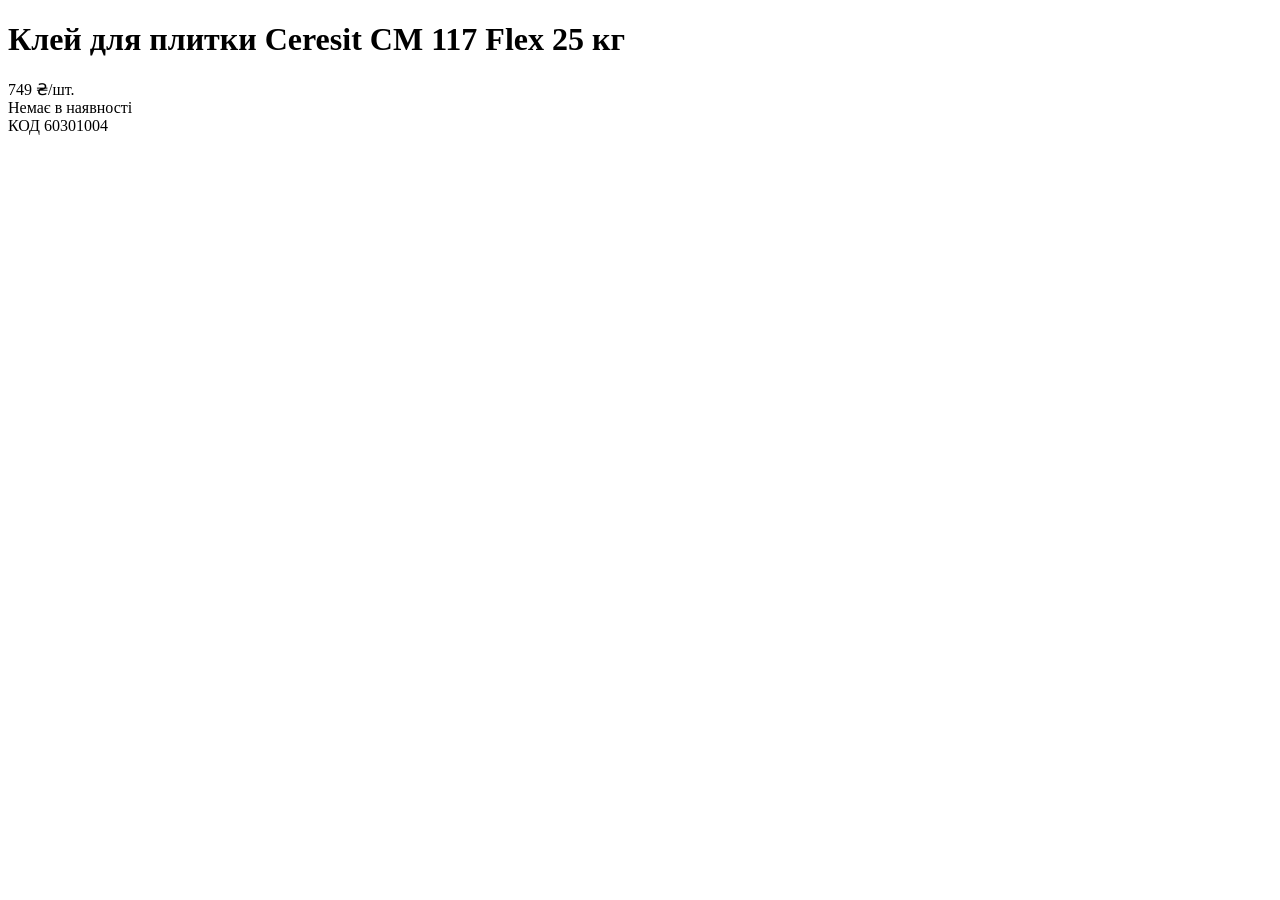
<file: tests/fixtures/html/epicentr_out_of_stock.html>
<!DOCTYPE html>
<!-- epicentr_product.html with the offer switched to OutOfStock and no discount block. -->
<html lang="uk">
<head>
<meta charset="utf-8">
<meta property="og:image" content="https://cdn.27.ua/799/6c/fb/27899_2.jpeg">
</head>
<body>
<div id="main">
  <div itemscope="itemscope" itemtype="https://schema.org/Product" itemprop="mainEntity">
    <h1 data-product-name="" itemprop="name" class="_aql9TBaT">Клей для плитки Ceresit CM 117 Flex 25&nbsp;кг</h1>
    <div data-product-price-main class="_Al-5uY1o"><data value="749.00"><data content="749.00" value="749.00" itemprop="price"> 749 </data><data value="UAH" itemprop="priceCurrency" content="UAH">₴/шт.</data></data></div>
    <div itemscope="itemscope" itemtype="https://schema.org/Offer" itemprop="offers">
      <link itemprop="availability" href="https://schema.org/OutOfStock"><span>Немає в наявності</span>
      <div>КОД <span itemprop="sku">60301004</span></div>
    </div>
  </div>
</div>
</body>
</html>
</file>
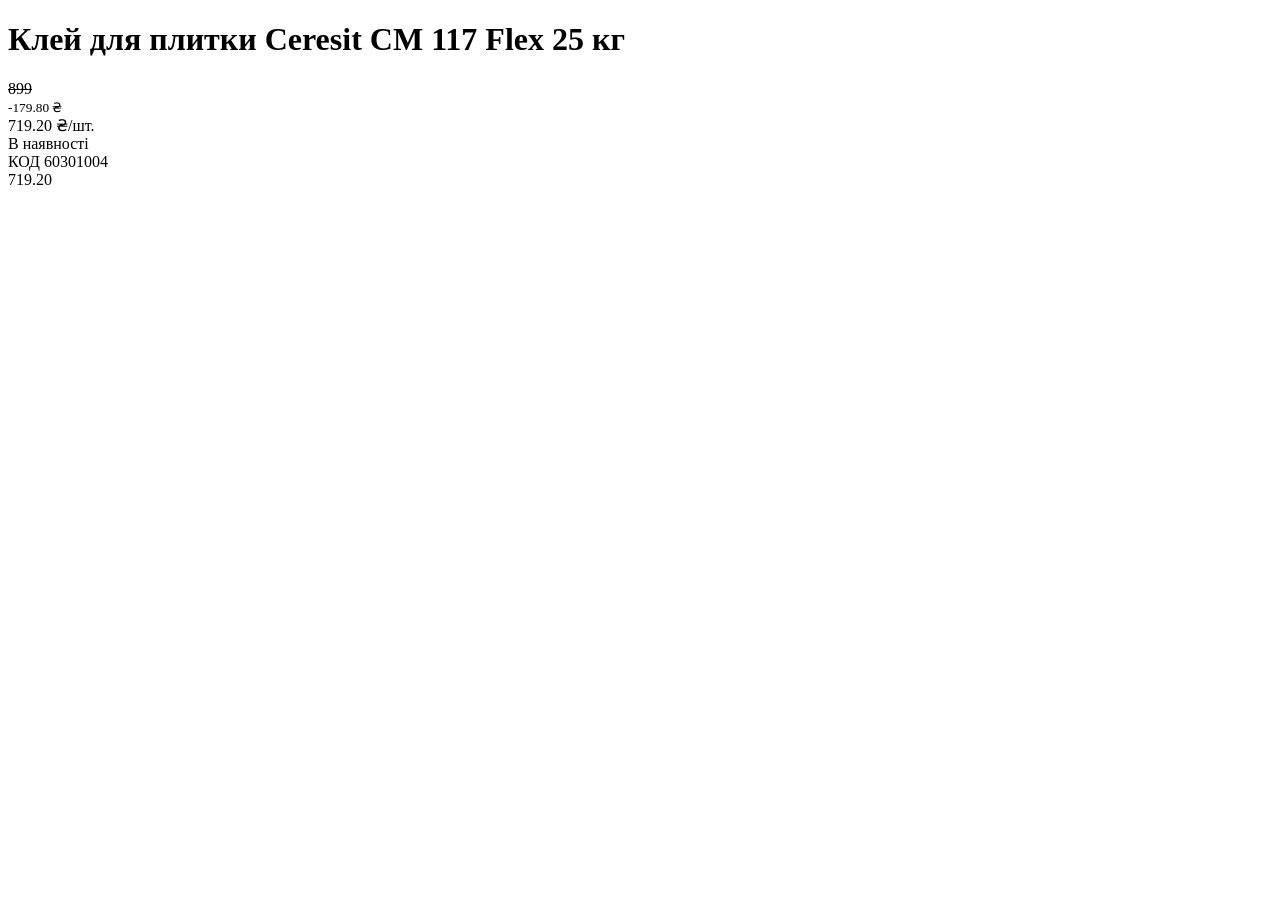
<file: tests/fixtures/html/epicentr_product.html>
<!DOCTYPE html>
<!-- Trimmed copy of a real epicentrk.ua product page (November 2026).
     The hashed class names are kept on purpose: the parser must not depend on them. -->
<html lang="uk">
<head>
<meta charset="utf-8">
<meta data-n-head="ssr" property="og:title" content="ᐉ Клей для плитки Ceresit CM 117 Flex 25 кг • Краща ціна в Києві, Україні • Купити в Епіцентр">
<meta data-n-head="ssr" property="og:image" content="https://cdn.27.ua/799/6c/fb/27899_2.jpeg">
</head>
<body>
<div id="main">
  <div class="_Vhg-mZ6Z _mB5BiRMi">
    <div itemscope="itemscope" itemtype="https://schema.org/Product" itemprop="mainEntity">
      <link itemprop="url" href="https://epicentrk.ua/ua/shop/kley-dlya-plitki-ceresit-sm-117-25kg.html">
      <header class="_oXHS1kT7">
        <h1 data-product-name="" itemprop="name" class="_aql9TBaT _7TBdaN5b _GuJjCIg+">Клей для плитки Ceresit CM 117 Flex 25&nbsp;кг</h1>
      </header>
      <div class="_oUaq5aIu">
        <div itemscope="itemscope" itemtype="https://schema.org/UnitPriceSpecification" itemprop="priceSpecification">
          <meta itemprop="priceType" content="https://schema.org/StrikethroughPrice">
          <meta itemprop="priceCurrency" content="UAH">
          <s data-product-price-old class="_Yf4yHxRz"><data content="899.00" value="899.00" itemprop="price">899 </data></s>
        </div>
        <small data-product-price-badge data-discount-badge class="_QaazLC7P">-<data value="179.80">179.80 </data><data value="UAH"> ₴</data></small>
      </div>
      <div title="ціна: 719.2 ₴" data-product-price-main class="_Al-5uY1o _gqV+xiuM"><data value="719.20"><meta itemprop="priceValidUntil" content="2026-11-25T00:00:00.000Z"><data content="719.20" value="719.20" itemprop="price" data-testid="product-main-price"> 719.20 </data><data value="UAH" itemprop="priceCurrency" content="UAH" class="_hfG-ujz9">₴/шт.</data></data></div>
      <div itemscope="itemscope" itemtype="https://schema.org/Offer" itemprop="offers" itemref="product-offer">
        <div class="_EP8SgC2p">
          <div class="_A7y+idsw"><link itemprop="availability" href="https://schema.org/InStock"><span style="color:var(--green);">В наявності</span></div>
          <div class="_UGXcgcam"><div>КОД <span itemprop="sku">60301004</span></div></div>
        </div>
      </div>
      <!-- The sticky header repeats the price block without microdata. -->
      <div data-product-price-main class="_Al-5uY1o"><data value="719.20">719.20</data></div>
    </div>
  </div>
</div>
</body>
</html>
</file>
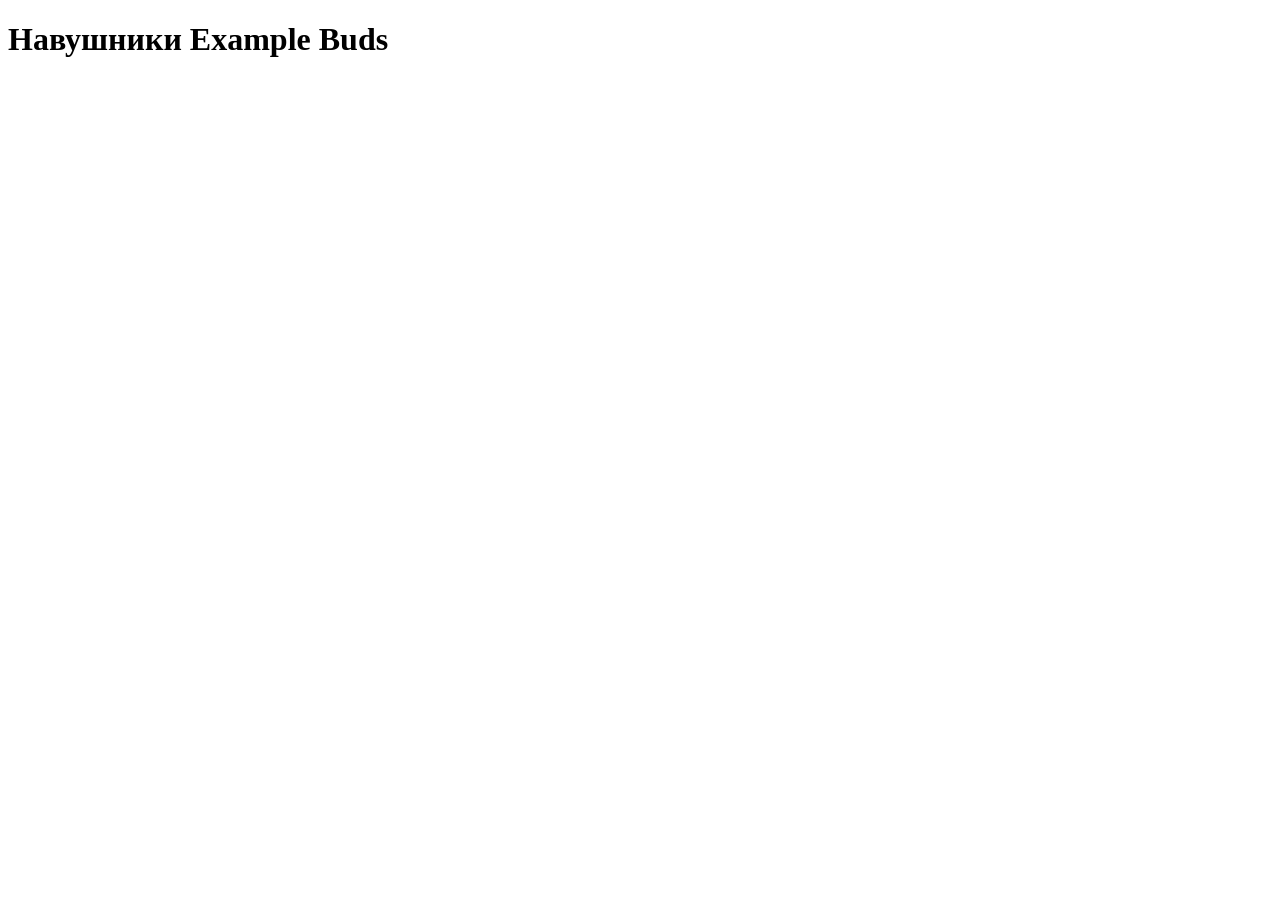
<file: tests/fixtures/html/generic_graph.html>
<!DOCTYPE html>
<!-- Synthetic page: JSON-LD in an @graph, an AggregateOffer inside a list and an ImageObject,
     the shapes the generic parser has to cope with on shops it has never seen. -->
<html lang="uk">
<head>
<meta charset="utf-8">
<script type="application/ld+json">{broken json that some shops really ship</script>
<script type="application/ld+json">{
  "@context": "https://schema.org",
  "@graph": [
    {"@type": "WebSite", "name": "Example shop"},
    {
      "@type": "WebPage",
      "mainEntity": {
        "@type": ["Product", "Thing"],
        "name": "  Навушники   Example Buds  ",
        "sku": 12345,
        "image": {"@type": "ImageObject", "url": "https://shop.example.com/buds.jpg"},
        "offers": [
          {
            "@type": "AggregateOffer",
            "lowPrice": 1299,
            "highPrice": 1499,
            "priceCurrency": "uah",
            "availability": "https://schema.org/LimitedAvailability"
          }
        ]
      }
    }
  ]
}</script>
</head>
<body><h1>Навушники Example Buds</h1></body>
</html>
</file>
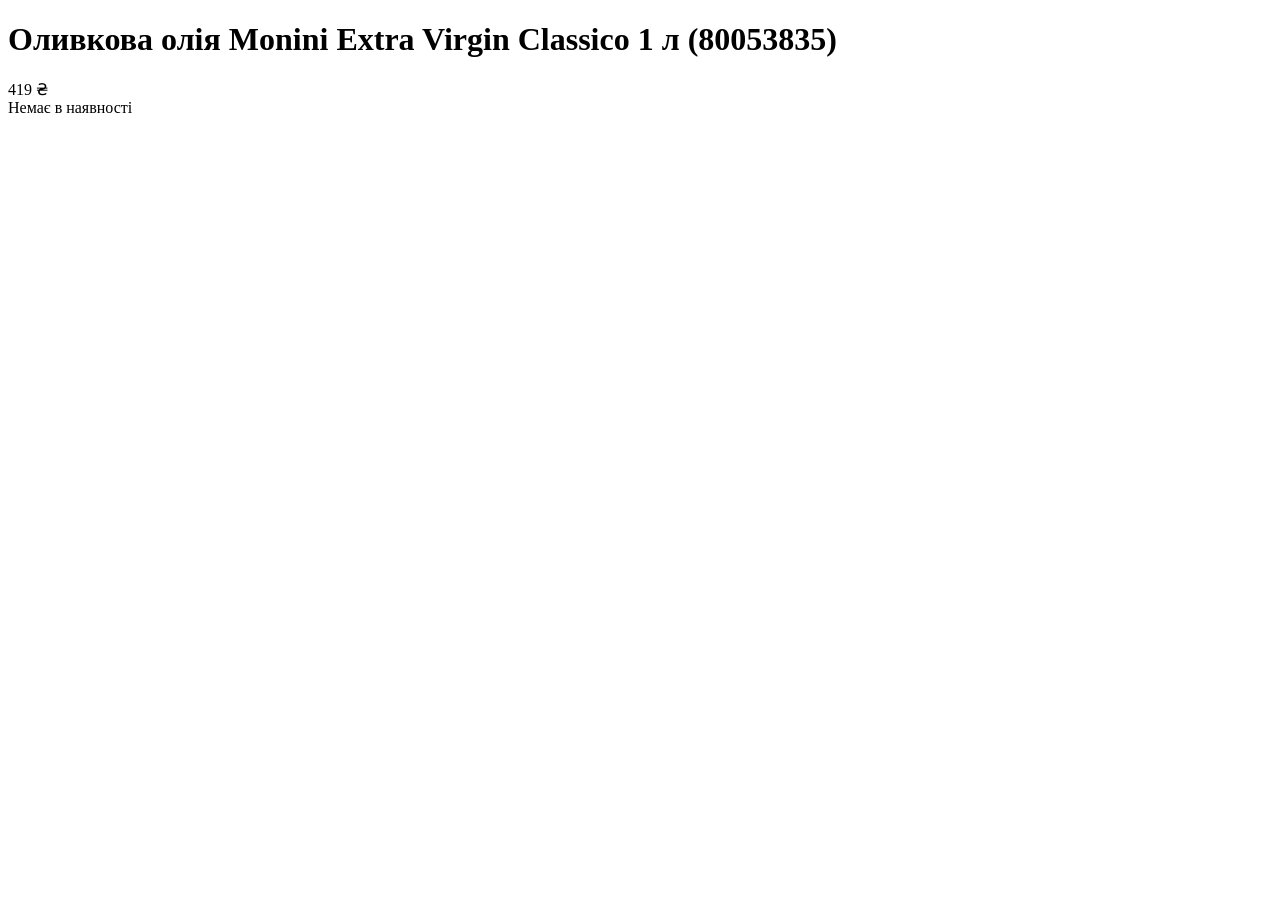
<file: tests/fixtures/html/prom_out_of_stock.html>
<!DOCTYPE html>
<!-- prom_product.html with the offer switched to OutOfStock and no discount block. -->
<html lang="uk">
<head>
<meta charset="utf-8">
<script type="application/ld+json">{
  "@context": "https://schema.org/",
  "@type": "Product",
  "name": "Оливкова олія Monini Extra Virgin Classico 1 л (80053835)",
  "image": "https://images.prom.ua/7177403873_w640_h640_olivkovoe-maslo-monini.jpg",
  "sku": "80053835",
  "offers": {
    "@type": "Offer",
    "availability": "http://schema.org/OutOfStock",
    "price": "419",
    "priceCurrency": "UAH"
  }
}</script>
</head>
<body>
<h1 data-qaid="product_name">Оливкова олія Monini Extra Virgin Classico 1 л (80053835)</h1>
<div data-qaid="product_price" data-qaprice="419" data-qacurrency="₴/шт.">419 ₴</div>
<span data-qaid="product_presence">Немає в наявності</span>
</body>
</html>
</file>
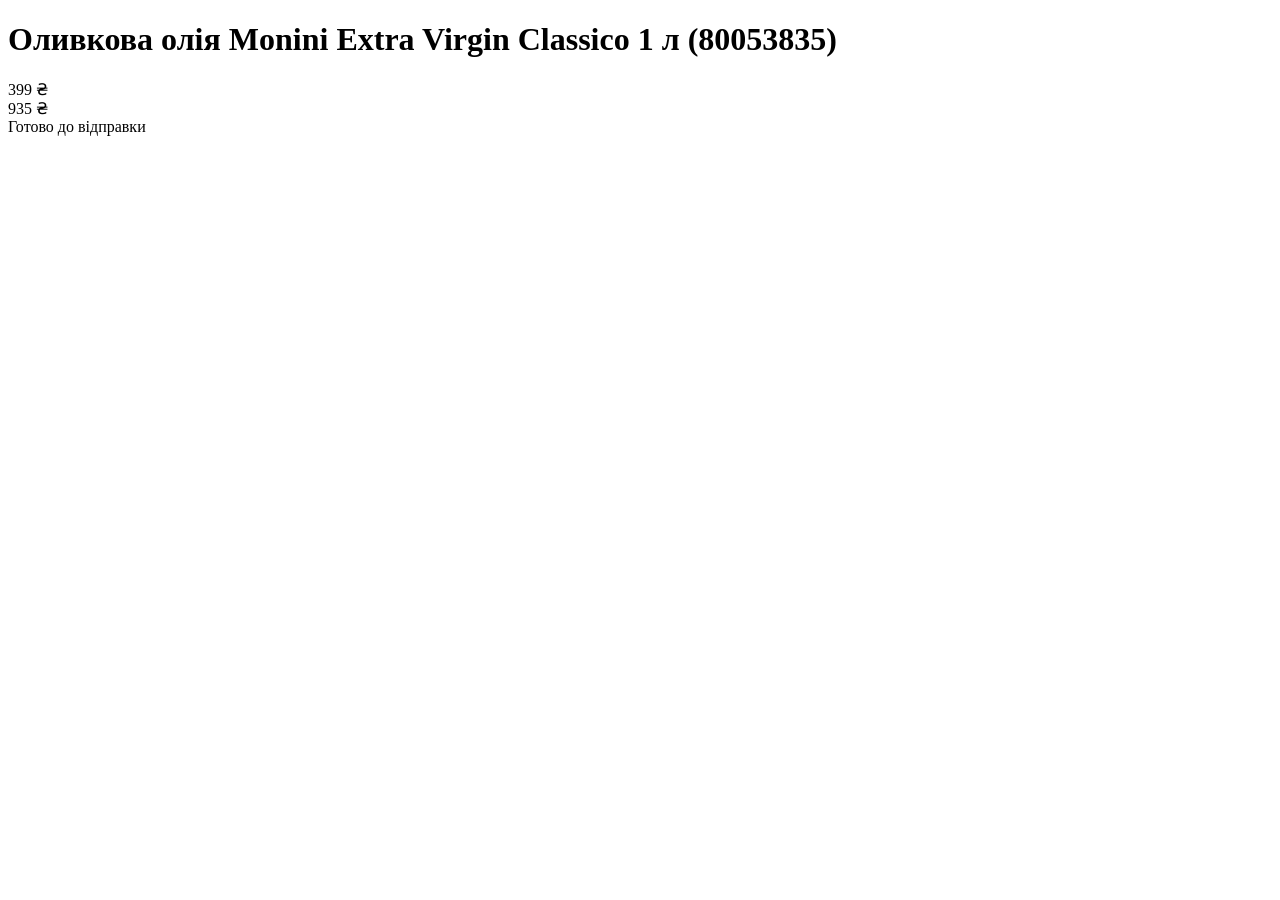
<file: tests/fixtures/html/prom_product.html>
<!DOCTYPE html>
<!-- Trimmed copy of a real prom.ua product page (November 2026): only the parts the parser reads. -->
<html lang="uk">
<head>
<meta charset="utf-8">
<title>Оливкова олія Monini Extra Virgin Classico 1 л (80053835)</title>
<script type="application/ld+json">{"@context":"https://schema.org","@type":"BreadcrumbList","itemListElement":[{"@type":"ListItem","item":"https://prom.ua/ua/Maslo-rastitelnoe","name":"Рослинна олія","position":"1"}]}</script>
<script type="application/ld+json">{
  "@context": "https://schema.org/",
  "@type": "Product",
  "name": "Оливкова олія Monini Extra Virgin Classico 1 л (80053835)",
  "url": "https://prom.ua/ua/p2970749786-olivkovoe-maslo-monini.html",
  "image": [
    "https://images.prom.ua/7177403873_w640_h640_olivkovoe-maslo-monini.jpg",
    "https://images.prom.ua/7814083502_w640_h640_olivkovoe-maslo-monini.jpg"
  ],
  "sku": "80053835",
  "gtin": "80053835",
  "brand": {"@type": "Brand", "name": "Monini"},
  "offers": {
    "@type": "Offer",
    "url": "https://prom.ua/ua/p2970749786-olivkovoe-maslo-monini.html",
    "availability": "http://schema.org/InStock",
    "price": "399",
    "priceValidUntil": "2026-11-24T00:00:00",
    "priceCurrency": "UAH",
    "seller": {"@type": "Organization", "name": "Rozetka"}
  }
}</script>
</head>
<body>
<h1 data-qaid="product_name">Оливкова олія Monini Extra Virgin Classico 1 л (80053835)</h1>
<div class="IP36L bkjEo" data-qaid="product_price" data-qaprice="399" data-qacurrency="₴/шт.">399 ₴</div>
<div class="XXdUM bkjEo" data-qaid="old_price" data-qaprice="935" data-qacurrency="₴/шт.">935 ₴</div>
<span class="la9uy forEx" data-qaid="product_presence">Готово до відправки</span>
</body>
</html>
</file>
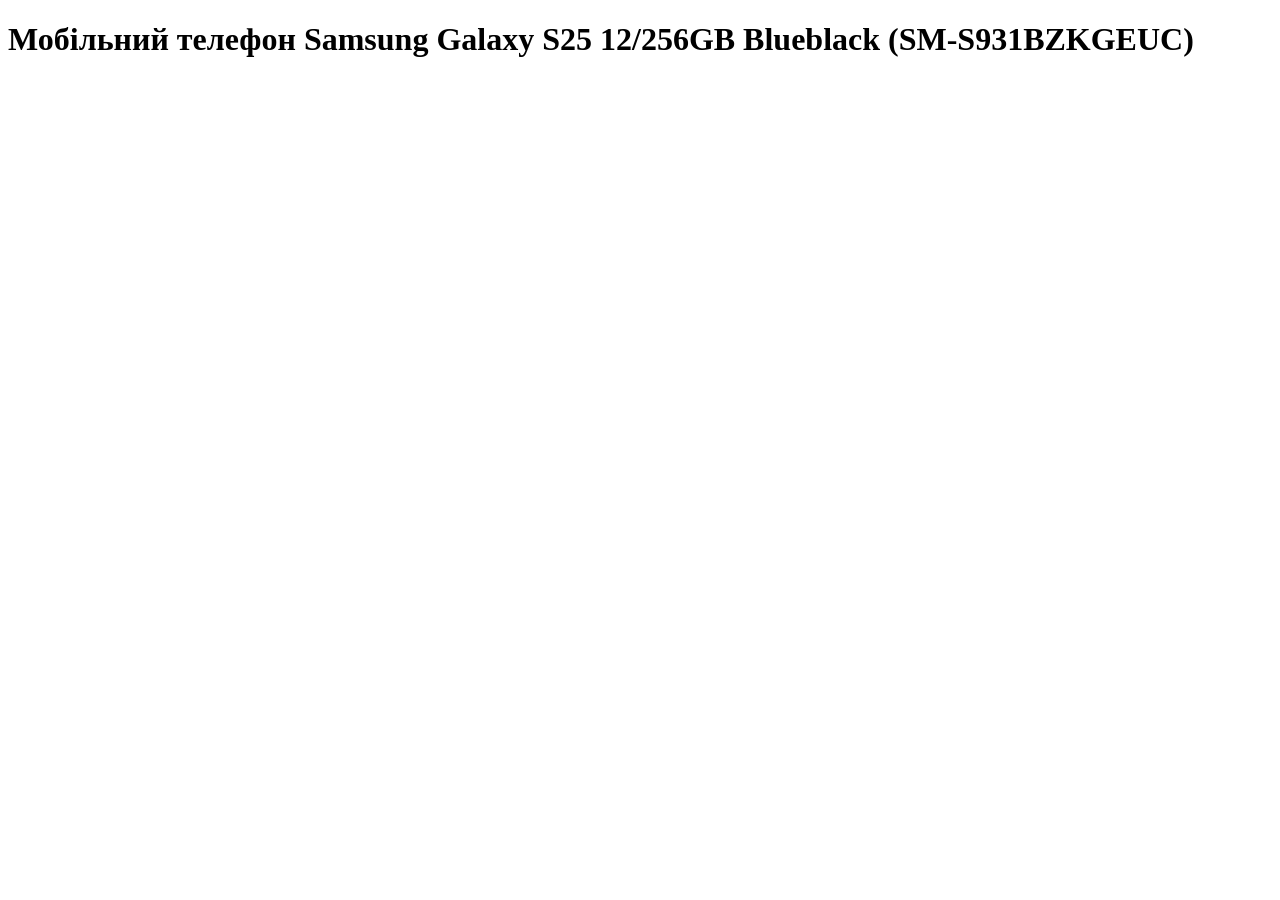
<file: tests/fixtures/html/rozetka_product.html>
<!DOCTYPE html>
<!-- Trimmed copy of a real rozetka.com.ua product page (November 2026): a ProductGroup whose
     current variant is complete and whose other variants are bare URLs. -->
<html lang="uk">
<head>
<meta charset="utf-8">
<script type="application/ld+json">{"@context":"https://schema.org","@type":"BreadcrumbList","itemListElement":[{"@type":"ListItem","position":1,"item":{"@id":"https://rozetka.com.ua/ua/mobile-phones/c80003/","name":"Мобільні телефони"}}]}</script>
<script type="application/ld+json">{
  "@context": "https://schema.org/",
  "@type": "ProductGroup",
  "name": "Мобільний телефон Samsung Galaxy S25",
  "productGroupID": "60662139",
  "brand": {"@type": "Brand", "name": "Samsung"},
  "hasVariant": [
    {"url": "https://rozetka.com.ua/ua/samsung-sm-s931bzsgeuc/p473275569/"},
    {
      "@type": "Product",
      "sku": "525186024",
      "url": "https://rozetka.com.ua/ua/samsung-sm-s931bzkgeuc/p525186024/",
      "name": "Мобільний телефон Samsung Galaxy S25 12/256GB Blueblack (SM-S931BZKGEUC)",
      "image": ["https://content2.rozetka.com.ua/goods/images/base_action/580737957.jpg"],
      "offers": {
        "@type": "Offer",
        "availability": "https://schema.org/InStock",
        "price": 36999,
        "priceCurrency": "UAH",
        "priceSpecification": [
          {"@type": "UnitPriceSpecification", "priceType": "https://schema.org/StrikethroughPrice", "price": 49299, "priceCurrency": "UAH"},
          {"@type": "UnitPriceSpecification", "membershipPointsEarned": 369}
        ]
      }
    },
    {"url": "https://rozetka.com.ua/ua/samsung-sm-s931bdbgeuc/p473275554/"}
  ]
}</script>
</head>
<body><h1>Мобільний телефон Samsung Galaxy S25 12/256GB Blueblack (SM-S931BZKGEUC)</h1></body>
</html>
</file>
